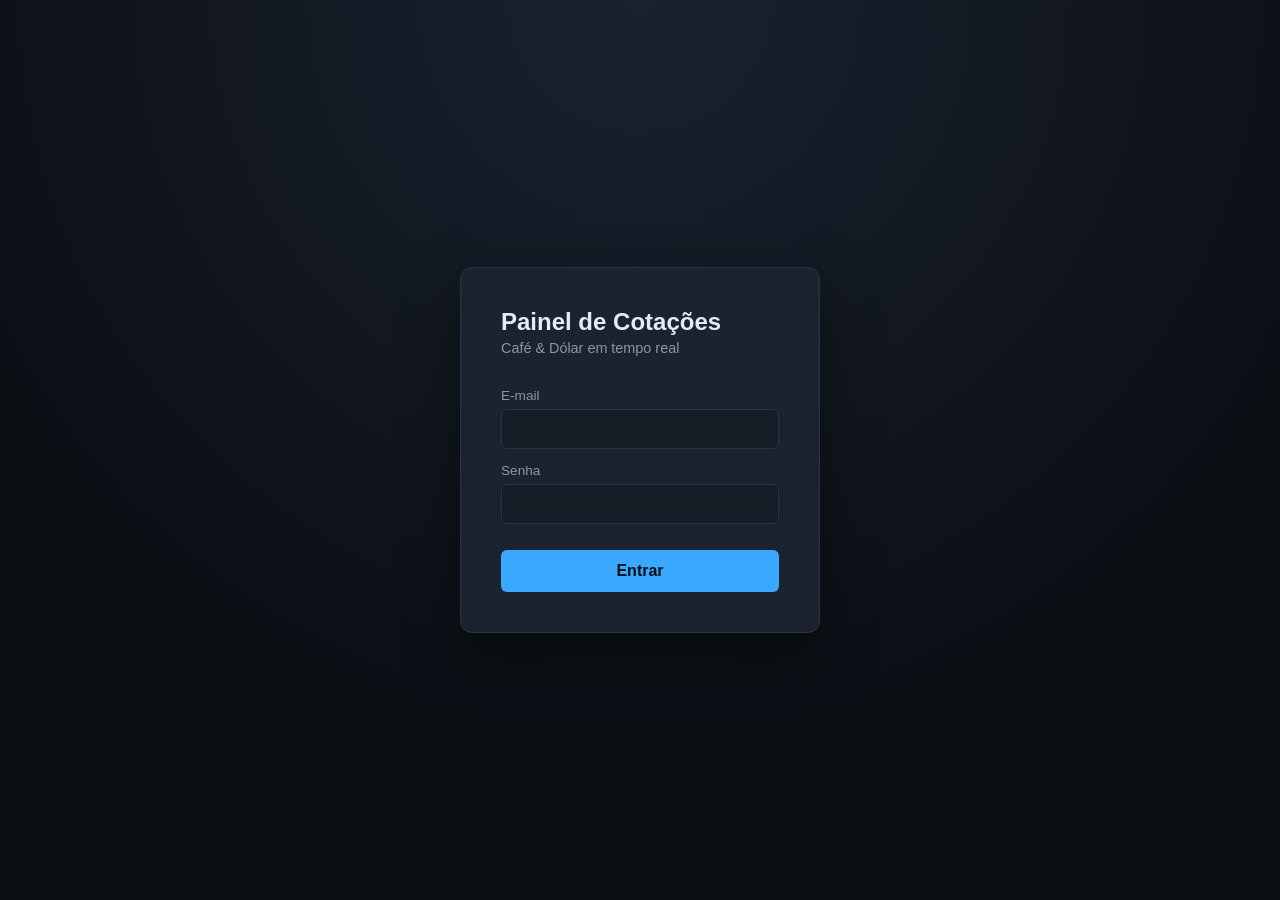
<file: src/index.html>
<!DOCTYPE html>
<html lang="pt-BR">

<head>
  <meta charset="UTF-8">
  <meta name="viewport" content="width=device-width, initial-scale=1.0">
  <link rel="stylesheet" href="styles.css">
  <title>Painel de Cotações</title>
</head>

<body class="dashboard-body">
  <header class="dashboard-header">
    <div class="dashboard-header-left">
      <span id="live-dot" class="live-dot" title="Conectado ao servidor"></span>
      <h1>Café Arábica</h1>
    </div>
    <div class="dashboard-header-right">
      <span id="connection-status" class="status-badge status-connecting">conectando...</span>
      <button id="logout-btn" class="logout-btn" title="Sair">Sair</button>
    </div>
  </header>

  <main class="dashboard-main">
    <div class="quotes-table-wrap">
      <table class="quotes-table">
        <thead>
          <tr>
            <th>Venc</th>
            <th>Último</th>
            <th>Diff</th>
            <th>Oscil. %</th>
            <th>Abert</th>
            <th>Max</th>
            <th>Min</th>
            <th>Fech</th>
            <th>Compra</th>
            <th>Venda</th>
            <th>Contrat.<br>Aberto</th>
            <th>Contrat.<br>Negoc.</th>
            <th>Ajuste</th>
          </tr>
        </thead>
        <tbody id="quotes-body"></tbody>
      </table>
    </div>

    <footer class="dashboard-footer">
      <span id="clock" class="clock"></span>
      <span id="user-name" class="user-name"></span>
    </footer>
  </main>

  <script src="js/auth.js"></script>
  <script src="js/dashboard.js"></script>
</body>

</html>
</file>
<file: src/styles.css>
:root {
  --bg: #0f1419;
  --bg-elevated: #171d26;
  --bg-card: #1c2330;
  --border: #2a3340;
  --text: #e6ebf1;
  --text-muted: #8b96a5;
  --accent: #3aa8ff;
  --positivo: #22c55e;
  --negativo: #ef4444;
  --warning: #f5b942;
  --band-cafe: #7c4a1e;
  --band-dolar: #15803d;
}

* {
  box-sizing: border-box;
}

body {
  margin: 0;
  font-family: "Segoe UI", Roboto, -apple-system, sans-serif;
  background: var(--bg);
  color: var(--text);
}

/* ---------- Login ---------- */
.login-body {
  min-height: 100vh;
  display: flex;
  align-items: center;
  justify-content: center;
  background: radial-gradient(circle at top, #1a2230, #0b0e13 70%);
}

.login-card {
  background: var(--bg-card);
  border: 1px solid var(--border);
  border-radius: 12px;
  padding: 2.5rem;
  width: 100%;
  max-width: 360px;
  box-shadow: 0 20px 60px rgba(0, 0, 0, 0.4);
}

.login-title {
  margin: 0 0 0.25rem;
  font-size: 1.5rem;
}

.login-subtitle {
  margin: 0 0 1.5rem;
  color: var(--text-muted);
  font-size: 0.9rem;
}

.login-form {
  display: flex;
  flex-direction: column;
  gap: 0.35rem;
}

.login-form label {
  font-size: 0.85rem;
  color: var(--text-muted);
  margin-top: 0.5rem;
}

.login-form input {
  background: var(--bg-elevated);
  border: 1px solid var(--border);
  border-radius: 6px;
  padding: 0.65rem 0.75rem;
  color: var(--text);
  font-size: 1rem;
}

.login-form input:focus {
  outline: none;
  border-color: var(--accent);
}

.login-form button {
  margin-top: 1.25rem;
  background: var(--accent);
  color: #061018;
  border: none;
  border-radius: 6px;
  padding: 0.75rem;
  font-weight: 600;
  font-size: 1rem;
  cursor: pointer;
}

.login-form button:disabled {
  opacity: 0.6;
  cursor: default;
}

.login-error {
  margin-top: 0.75rem;
  color: var(--negativo);
  font-size: 0.85rem;
}

/* ---------- Dashboard ---------- */
.dashboard-header {
  display: flex;
  align-items: center;
  justify-content: space-between;
  padding: 1rem 1.5rem;
  background: var(--bg-elevated);
  border-bottom: 1px solid var(--border);
  position: sticky;
  top: 0;
  z-index: 10;
}

.dashboard-header h1 {
  font-size: 1.15rem;
  margin: 0;
}

.dashboard-header-left,
.dashboard-header-right {
  display: flex;
  align-items: center;
  gap: 0.85rem;
}

.live-dot {
  width: 12px;
  height: 12px;
  border-radius: 999px;
  background: var(--negativo);
  flex: none;
}

.live-dot-online {
  background: var(--positivo);
  animation: pulse-dot 1.5s ease-in-out infinite;
}

@keyframes pulse-dot {
  0%, 100% {
    box-shadow: 0 0 0 0 rgba(34, 197, 94, 0.45);
  }

  50% {
    box-shadow: 0 0 0 6px rgba(34, 197, 94, 0);
  }
}

.status-badge {
  font-size: 0.7rem;
  padding: 0.2rem 0.55rem;
  border-radius: 999px;
  text-transform: uppercase;
  letter-spacing: 0.04em;
}

.status-online {
  background: rgba(34, 197, 94, 0.15);
  color: var(--positivo);
}

.status-offline {
  background: rgba(239, 68, 68, 0.15);
  color: var(--negativo);
}

.status-connecting {
  background: rgba(245, 185, 66, 0.15);
  color: var(--warning);
}

.clock {
  color: var(--text-muted);
  font-size: 0.85rem;
  font-variant-numeric: tabular-nums;
}

.user-name {
  color: var(--text-muted);
  font-size: 0.85rem;
}

.logout-btn {
  background: transparent;
  border: 1px solid var(--border);
  color: var(--text);
  border-radius: 6px;
  padding: 0.4rem 0.85rem;
  cursor: pointer;
}

.logout-btn:hover {
  border-color: var(--accent);
}

.dashboard-main {
  padding: 1.5rem;
  max-width: 1100px;
  margin: 0 auto;
}

.quotes-table-wrap {
  background: var(--bg-card);
  border: 1px solid var(--border);
  border-radius: 10px;
  overflow: auto;
}

.quotes-table {
  width: 100%;
  border-collapse: collapse;
  min-width: 780px;
}

.quotes-table th,
.quotes-table td {
  padding: 0.55rem 0.75rem;
  text-align: center;
  font-variant-numeric: tabular-nums;
  border-top: 1px solid var(--border);
  font-size: 0.85rem;
  white-space: nowrap;
}

.quotes-table thead th {
  color: var(--text-muted);
  font-weight: 600;
  font-size: 0.72rem;
  text-transform: uppercase;
  background: var(--bg-elevated);
  border-top: none;
  position: sticky;
  top: 0;
}

.quotes-table td.col-venc {
  text-align: left;
  font-weight: 700;
}

.band-row td {
  text-align: left;
  font-weight: 700;
  letter-spacing: 0.04em;
  padding: 0.5rem 1rem;
  border-top: none;
}

.band-cafe td {
  background: var(--band-cafe);
  color: #fff;
}

.band-dolar td {
  background: var(--band-dolar);
  color: #fff;
}

.preco-ultimo {
  font-weight: 700;
}

.dashboard-footer {
  display: flex;
  justify-content: space-between;
  padding: 1rem 0.25rem 0;
  font-size: 0.85rem;
}

.positivo {
  color: var(--positivo);
}

.negativo {
  color: var(--negativo);
}

tr.flash-up {
  animation: flash-green 1.2s ease-out;
}

tr.flash-down {
  animation: flash-red 1.2s ease-out;
}

@keyframes flash-green {
  0% {
    background: rgba(34, 197, 94, 0.35);
  }

  100% {
    background: transparent;
  }
}

@keyframes flash-red {
  0% {
    background: rgba(239, 68, 68, 0.35);
  }

  100% {
    background: transparent;
  }
}

@media (max-width: 640px) {
  .dashboard-header {
    flex-direction: column;
    align-items: flex-start;
    gap: 0.5rem;
  }

  .quotes-table {
    font-size: 0.8rem;
  }
}
</file>
